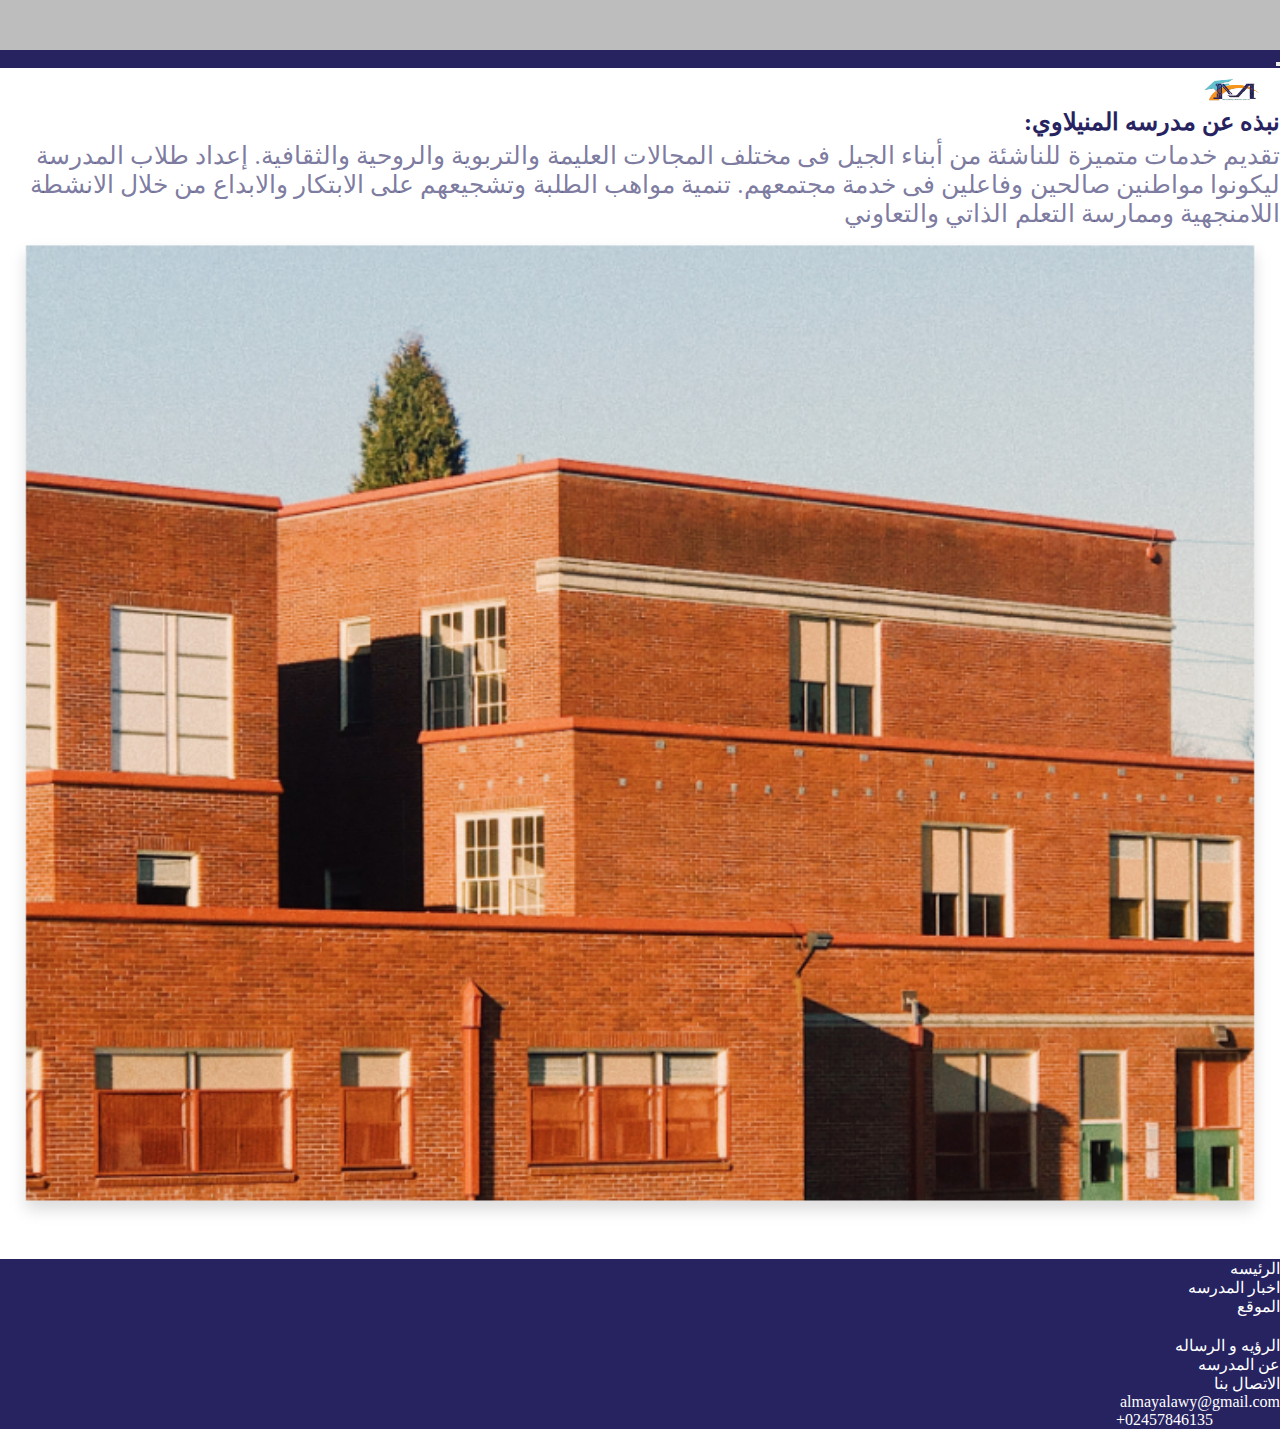
<file: about.html>
<!DOCTYPE html>
<html lang="en">
<head>
    <meta charset="UTF-8">
    <meta http-equiv="X-UA-Compatible" content="IE=edge">
    <meta name="viewport" content="width=device-width, initial-scale=1.0">
    <title>manyalawy</title>
    <link href="https://cdn.jsdelivr.net/npm/bootstrap@5.0.2/dist/css/bootstrap.min.css" rel="stylesheet" integrity="sha384-EVSTQN3/azprG1Anm3QDgpJLIm9Nao0Yz1ztcQTwFspd3yD65VohhpuuCOmLASjC" crossorigin="anonymous">
    <link rel="stylesheet" href="https://cdnjs.cloudflare.com/ajax/libs/font-awesome/6.1.1/css/all.min.css" integrity="sha512-KfkfwYDsLkIlwQp6LFnl8zNdLGxu9YAA1QvwINks4PhcElQSvqcyVLLD9aMhXd13uQjoXtEKNosOWaZqXgel0g==" crossorigin="anonymous" referrerpolicy="no-referrer" />
    <link rel="stylesheet" href="css/style.css">
</head>
<body>

    <nav class="navbar navbar-light " style="height:50px; background-color: #bdbdbd;">
        <div class="container">
            <ul class="d-flex">
                <li style="list-style: none;"><a href="" style="margin-right: 10px;"><i class="fa-brands fa-facebook" style="color: #272361;"></i></a></li>
                <li style="list-style: none;"><a href="" style="margin-right: 10px;"><i class="fa-brands fa-whatsapp" style="color: #272361;"></i></a></li>
                <li style="list-style: none;"><a href="" style="margin-right: 10px;"><i class="fa-solid fa-envelope"  style="color: #272361;"></i></a></li>
                <li style="list-style: none;"><a href="" style="margin-right: 10px;"><i class="fa-solid fa-phone"     style="color: #272361;"></i></a></li>
            </ul>
            <!-- /////////////// -->
            <a class="navbar-brand" href="#">
                <img src="images/logo.png" alt="" width="100" height="40">
            </a>
          <!-- //////////////////// -->
        </div>
      </nav>

      <!-- /////////////////////////nav////////////////////////// -->


      <nav class="navbar navbar-expand-lg navbar-light  " style="background-color: #272361;">
        <div class="container-fluid">
          <!-- <a class="navbar-brand" href="#">Navbar</a> -->
          <button class="navbar-toggler" type="button" data-bs-toggle="collapse" data-bs-target="#navbarNavAltMarkup" aria-controls="navbarNavAltMarkup" aria-expanded="false" aria-label="Toggle navigation">
            <span class="navbar-toggler-icon"></span>
          </button>
          <div class="collapse navbar-collapse justify-content-center " id="navbarNavAltMarkup">
            <div class="navbar-nav align-items-end">
              <a class="nav-link active" href="index.html">الرئيسيه</a>
              <a class="nav-link " aria-current="page" href="contact.html">الاتصال بنا</a>
              <a class="nav-link" href="location.html">الموقع</a>
              <a class="nav-link" href="about.html">عن المدرسه</a>
              <a class="nav-link" href="news.html">اخبار المدرسه</a>
              <a class="nav-link" href="message.html">الرؤيه والرساله</a>
              <a class="nav-link" href="login.html"> تسجيل الدخول</a>
              
            </div>
          </div>
        </div>
      </nav>






     <div class="container about-page">
         <div class="row">
             <div class="col-md-6">
                <h2>نبذه عن مدرسه المنيلاوي: </h2>
                <p>تقديم خدمات متميزة للناشئة من أبناء الجيل فى مختلف المجالات العليمة والتربوية والروحية والثقافية.
                       إعداد طلاب المدرسة ليكونوا مواطنين صالحين وفاعلين فى خدمة مجتمعهم.
                      تنمية مواهب الطلبة وتشجيعهم على الابتكار والابداع من خلال الانشطة اللامنجهية وممارسة التعلم الذاتي والتعاوني</p>
             </div>
             <div class="col-md-6">
                 <img src="images/Rectangle 56.png" alt="">
             </div>
         </div>
     </div>









      <!-- footer -->

<footer style="background-color:#272361; height: 100%;">
    <div class="container">
         <div class="row">
              <div class="col-md-6">
                  <div class="row">
                    <div class="col-md-3" style="margin-top: 20px;">
                   <a href="" class="col-md-1" style="margin-left: 10px; text-decoration: none; color: #ffffff;">الرئيسه </a><br>
                   <a href="" class="col-md-1" style="margin-left: 10px; text-decoration: none; color: #ffffff;">اخبار المدرسه</a><br>
                   <a href="" class="col-md-1" style="margin-left: 10px; text-decoration: none; color: #ffffff;">الموقع</a>
                    </div>
                    <div class="col-md-3" style="margin-top: 20px;">
                     <a href="" class="col-md-1" style="margin-left: 10px; text-decoration: none; color: #ffffff;">الرؤيه و الرساله</a><br>
                     <a href="" class="col-md-1" style="margin-left: 10px; text-decoration: none; color: #ffffff;">عن المدرسه</a><br>
                     <a href="" class="col-md-1" style="margin-left: 10px; text-decoration: none; color: #ffffff;">الاتصال بنا</a>
                       </div>
                  </div>
              </div>
              <div class="col-md-6">
                   <a href="" style="text-decoration:none; color: #ffffff;">almayalawy@gmail.com<i class="fa-solid fa-envelope" style="color: #ffffff; margin-left: 20px; margin-top: 50px; margin-right: 10px;"></i></a><br>
                   <a href="" style="text-decoration:none; color: #ffffff;  margin-right: 67px;">02457846135+<i class="fa-solid fa-phone" style="color: #ffffff; margin-left: 20px; margin-top: 50px; margin-right: 10px;"></i></a>
              </div>
         </div>
    </div>
 </footer>
 
 
     <script src="https://cdn.jsdelivr.net/npm/@popperjs/core@2.9.2/dist/umd/popper.min.js" integrity="sha384-IQsoLXl5PILFhosVNubq5LC7Qb9DXgDA9i+tQ8Zj3iwWAwPtgFTxbJ8NT4GN1R8p" crossorigin="anonymous"></script>
     <script src="https://cdn.jsdelivr.net/npm/bootstrap@5.0.2/dist/js/bootstrap.min.js" integrity="sha384-cVKIPhGWiC2Al4u+LWgxfKTRIcfu0JTxR+EQDz/bgldoEyl4H0zUF0QKbrJ0EcQF" crossorigin="anonymous"></script>
 </body>
 </html>
</file>
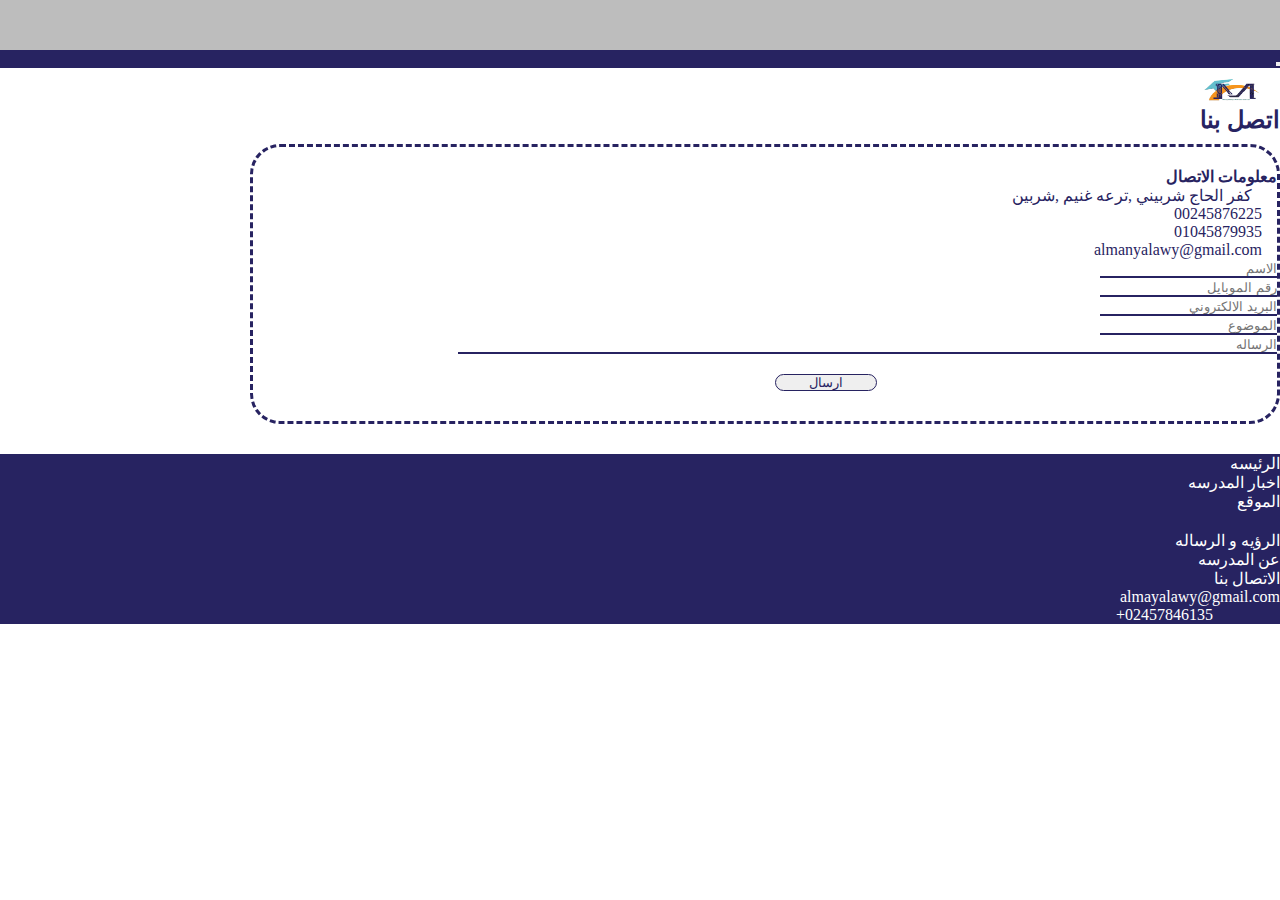
<file: contact.html>
<!DOCTYPE html>
<html lang="en">
<head>
    <meta charset="UTF-8">
    <meta http-equiv="X-UA-Compatible" content="IE=edge">
    <meta name="viewport" content="width=device-width, initial-scale=1.0">
    <title>manyalawy</title>
    <link href="https://cdn.jsdelivr.net/npm/bootstrap@5.0.2/dist/css/bootstrap.min.css" rel="stylesheet" integrity="sha384-EVSTQN3/azprG1Anm3QDgpJLIm9Nao0Yz1ztcQTwFspd3yD65VohhpuuCOmLASjC" crossorigin="anonymous">
    <link rel="stylesheet" href="https://cdnjs.cloudflare.com/ajax/libs/font-awesome/6.1.1/css/all.min.css" integrity="sha512-KfkfwYDsLkIlwQp6LFnl8zNdLGxu9YAA1QvwINks4PhcElQSvqcyVLLD9aMhXd13uQjoXtEKNosOWaZqXgel0g==" crossorigin="anonymous" referrerpolicy="no-referrer" />
    <link rel="stylesheet" href="css/style.css">
</head>
<body>

    <nav class="navbar navbar-light " style="height:50px; background-color: #bdbdbd;">
        <div class="container">
            <ul class="d-flex">
                <li style="list-style: none;"><a href="" style="margin-right: 10px;"><i class="fa-brands fa-facebook" style="color: #272361;"></i></a></li>
                <li style="list-style: none;"><a href="" style="margin-right: 10px;"><i class="fa-brands fa-whatsapp" style="color: #272361;"></i></a></li>
                <li style="list-style: none;"><a href="" style="margin-right: 10px;"><i class="fa-solid fa-envelope"  style="color: #272361;"></i></a></li>
                <li style="list-style: none;"><a href="" style="margin-right: 10px;"><i class="fa-solid fa-phone"     style="color: #272361;"></i></a></li>
            </ul>
            <!-- /////////////// -->
            <a class="navbar-brand" href="#">
                <img src="images/logo.png" alt="" width="100" height="40">
            </a>
          <!-- //////////////////// -->
        </div>
      </nav>

      <!-- /////////////////////////nav////////////////////////// -->


      <nav class="navbar navbar-expand-lg navbar-light  " style="background-color: #272361;">
        <div class="container-fluid">
          <!-- <a class="navbar-brand" href="#">Navbar</a> -->
          <button class="navbar-toggler" type="button" data-bs-toggle="collapse" data-bs-target="#navbarNavAltMarkup" aria-controls="navbarNavAltMarkup" aria-expanded="false" aria-label="Toggle navigation">
            <span class="navbar-toggler-icon"></span>
          </button>
          <div class="collapse navbar-collapse justify-content-center " id="navbarNavAltMarkup">
            <div class="navbar-nav align-items-end">
              <a class="nav-link active" href="index.html">الرئيسيه</a>
              <a class="nav-link " aria-current="page" href="contact.html">الاتصال بنا</a>
              <a class="nav-link" href="location.html">الموقع</a>
              <a class="nav-link" href="about.html">عن المدرسه</a>
              <a class="nav-link" href="news.html">اخبار المدرسه</a>
              <a class="nav-link" href="message.html">الرؤيه والرساله</a>
              <a class="nav-link" href="login.html"> تسجيل الدخول</a>
              
            </div>
          </div>
        </div>
      </nav>





       <div class="container contact-page">
            <h2 style="color: #272361; margin-top:20px">اتصل بنا</h2>
            <div class="test" style="border:3px dashed  #272361; margin-top: 10px; margin-bottom: 30px; border-radius: 30px; width: 80%;">
                <h4 style="margin-top: 20px; color: #272361;">معلومات الاتصال</h4>
                <div class="row">
                    <div class="col-lg-6">
                        <ul class="d-flex flex-column">
                            <li style="list-style: none;"><a href="" style="margin-right: 15px; text-decoration: none; color: #272361;"><i class="fa-solid fa-house"style="color: #272361; margin-left:10px"></i>كفر الحاج شربيني ,ترعه غنيم ,شربين</a></li>
                            <li style="list-style: none;"><a href="" style="margin-right: 15px; text-decoration: none; color: #272361;"><i class="fa-solid fa-fax" style="color: #272361; margin-left:10px"></i>00245876225</a></li>
                        </ul>
                    </div>
                    <div class="col-lg-6">
                        <ul class="d-flex flex-column">
                            <li style="list-style: none;"><a href="" style="margin-right: 15px; text-decoration: none; color: #272361;"><i class="fa-solid fa-phone" style="color: #272361; margin-left:10px"></i>  01045879935</a></li>
                            <li style="list-style: none;"><a href="" style="margin-right: 15px; text-decoration: none; color: #272361;"><i class="fa-solid fa-envelope" style="color: #272361; margin-left:10px"></i>almanyalawy@gmail.com</a></li>
                        </ul>
                    </div>
                </div>

                <!-- form -->
                <form action="" style="margin-bottom:30px;">
                    <div class="row">
                        <div class="col-lg-6">
                            <ul class="d-flex flex-colum">
                               
                                    <div class="form-group">
                                        <input type="email" class="form-control" id="email" placeholder="الاسم" style="border: none; border-bottom:2px solid #272361">
                                      </div>
                            </ul>
                            <ul class="d-flex flex-colum">
                               
                                <div class="form-group">
                                    <input type="email" class="form-control" id="email" placeholder="رقم الموبايل" style="border: none; border-bottom:2px solid #272361">
                                  </div>
                            </ul>
                        </div>
                        <div class="col-lg-6">
                            <ul class="d-flex flex-colum">
                               
                                <div class="form-group">
                                    <input type="email" class="form-control" id="email" placeholder="البريد الالكتروني" style="border: none; border-bottom:2px solid #272361">
                                  </div>
                            </ul>
                            <ul class="d-flex flex-colum">
                               
                                <div class="form-group">
                                    <input type="email" class="form-control" id="email" placeholder="الموضوع" style="border: none; border-bottom:2px solid #272361">
                                  </div>
                            </ul>
                        </div>
                        <div class="form-group">
                            <input type="email" class="form-control" id="email" placeholder="الرساله" style="border: none; border-bottom:2px solid #272361; width: 80%;">
                          </div>

                    </div>
                    
                    <button type="submit" class="btn btn-default save-btn" >ارسال</button>
                  </form>
                  
               
            </div>
       </div>




        <!-- footer -->

<footer style="background-color:#272361; height: 100%;">
    <div class="container">
         <div class="row">
              <div class="col-md-6">
                  <div class="row">
                    <div class="col-md-3" style="margin-top: 20px;">
                   <a href="" class="col-md-1" style="margin-left: 10px; text-decoration: none; color: #ffffff;">الرئيسه </a><br>
                   <a href="" class="col-md-1" style="margin-left: 10px; text-decoration: none; color: #ffffff;">اخبار المدرسه</a><br>
                   <a href="" class="col-md-1" style="margin-left: 10px; text-decoration: none; color: #ffffff;">الموقع</a>
                    </div>
                    <div class="col-md-3" style="margin-top: 20px;">
                     <a href="" class="col-md-1" style="margin-left: 10px; text-decoration: none; color: #ffffff;">الرؤيه و الرساله</a><br>
                     <a href="" class="col-md-1" style="margin-left: 10px; text-decoration: none; color: #ffffff;">عن المدرسه</a><br>
                     <a href="" class="col-md-1" style="margin-left: 10px; text-decoration: none; color: #ffffff;">الاتصال بنا</a>
                       </div>
                  </div>
              </div>
              <div class="col-md-6">
                   <a href="" style="text-decoration:none; color: #ffffff;">almayalawy@gmail.com<i class="fa-solid fa-envelope" style="color: #ffffff; margin-left: 20px; margin-top: 50px; margin-right: 10px;"></i></a><br>
                   <a href="" style="text-decoration:none; color: #ffffff;  margin-right: 67px;">02457846135+<i class="fa-solid fa-phone" style="color: #ffffff; margin-left: 20px; margin-top: 50px; margin-right: 10px;"></i></a>
              </div>
         </div>
    </div>
 </footer>
 
 
     <script src="https://cdn.jsdelivr.net/npm/@popperjs/core@2.9.2/dist/umd/popper.min.js" integrity="sha384-IQsoLXl5PILFhosVNubq5LC7Qb9DXgDA9i+tQ8Zj3iwWAwPtgFTxbJ8NT4GN1R8p" crossorigin="anonymous"></script>
     <script src="https://cdn.jsdelivr.net/npm/bootstrap@5.0.2/dist/js/bootstrap.min.js" integrity="sha384-cVKIPhGWiC2Al4u+LWgxfKTRIcfu0JTxR+EQDz/bgldoEyl4H0zUF0QKbrJ0EcQF" crossorigin="anonymous"></script>
 </body>
 </html>
</file>
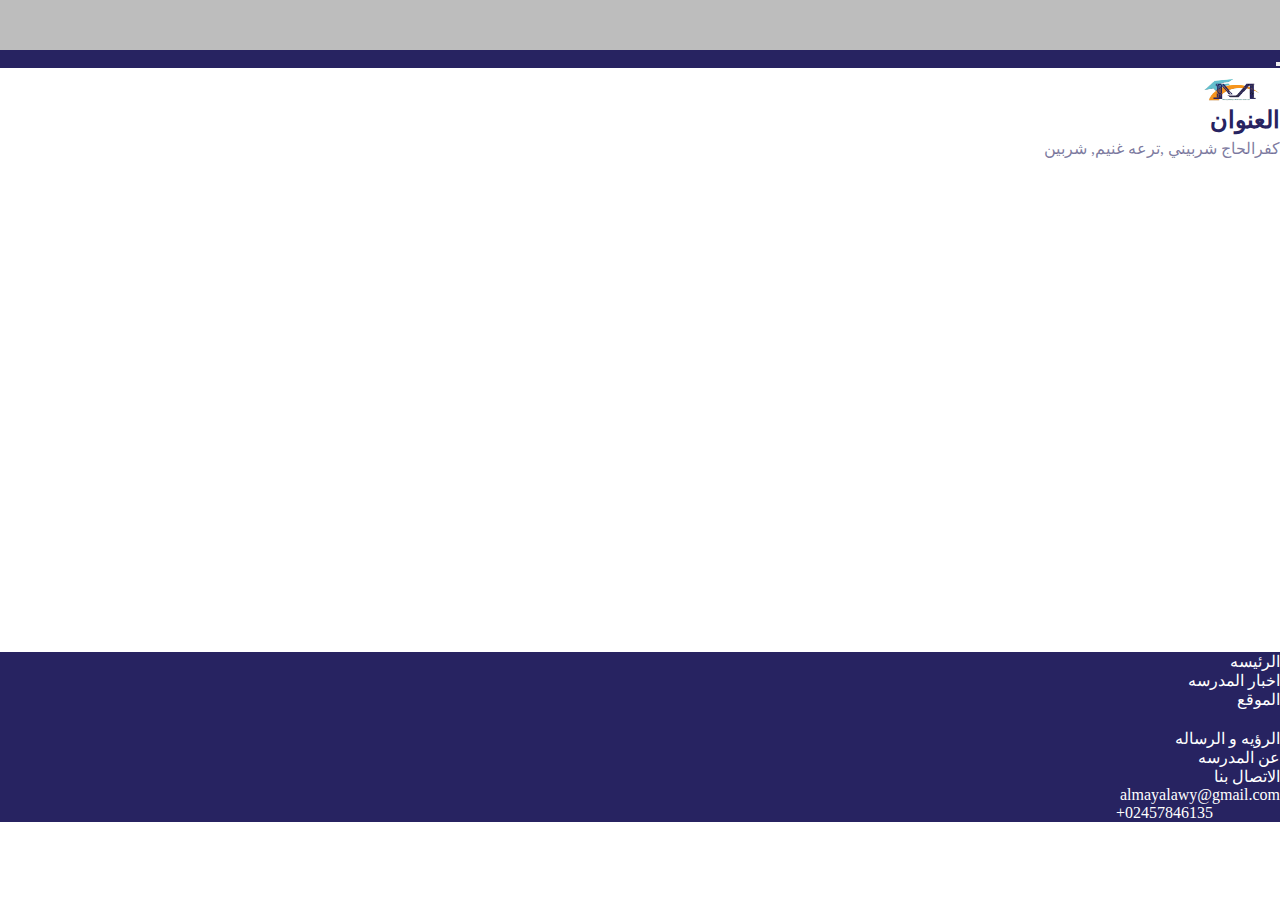
<file: location.html>
<!DOCTYPE html>
<html lang="en">
<head>
    <meta charset="UTF-8">
    <meta http-equiv="X-UA-Compatible" content="IE=edge">
    <meta name="viewport" content="width=device-width, initial-scale=1.0">
    <title>manyalawy</title>
    <link href="https://cdn.jsdelivr.net/npm/bootstrap@5.0.2/dist/css/bootstrap.min.css" rel="stylesheet" integrity="sha384-EVSTQN3/azprG1Anm3QDgpJLIm9Nao0Yz1ztcQTwFspd3yD65VohhpuuCOmLASjC" crossorigin="anonymous">
    <link rel="stylesheet" href="https://cdnjs.cloudflare.com/ajax/libs/font-awesome/6.1.1/css/all.min.css" integrity="sha512-KfkfwYDsLkIlwQp6LFnl8zNdLGxu9YAA1QvwINks4PhcElQSvqcyVLLD9aMhXd13uQjoXtEKNosOWaZqXgel0g==" crossorigin="anonymous" referrerpolicy="no-referrer" />
    <link rel="stylesheet" href="css/style.css">
</head>
<body>

    <nav class="navbar navbar-light " style="height:50px; background-color: #bdbdbd;">
        <div class="container">
            <ul class="d-flex">
                <li style="list-style: none;"><a href="" style="margin-right: 10px;"><i class="fa-brands fa-facebook" style="color: #272361;"></i></a></li>
                <li style="list-style: none;"><a href="" style="margin-right: 10px;"><i class="fa-brands fa-whatsapp" style="color: #272361;"></i></a></li>
                <li style="list-style: none;"><a href="" style="margin-right: 10px;"><i class="fa-solid fa-envelope"  style="color: #272361;"></i></a></li>
                <li style="list-style: none;"><a href="" style="margin-right: 10px;"><i class="fa-solid fa-phone"     style="color: #272361;"></i></a></li>
            </ul>
            <!-- /////////////// -->
            <a class="navbar-brand" href="#">
                <img src="images/logo.png" alt="" width="100" height="40">
            </a>
          <!-- //////////////////// -->
        </div>
      </nav>

      <!-- /////////////////////////nav////////////////////////// -->


      <nav class="navbar navbar-expand-lg navbar-light  " style="background-color: #272361;">
        <div class="container-fluid">
          <!-- <a class="navbar-brand" href="#">Navbar</a> -->
          <button class="navbar-toggler" type="button" data-bs-toggle="collapse" data-bs-target="#navbarNavAltMarkup" aria-controls="navbarNavAltMarkup" aria-expanded="false" aria-label="Toggle navigation">
            <span class="navbar-toggler-icon"></span>
          </button>
          <div class="collapse navbar-collapse justify-content-center " id="navbarNavAltMarkup">
            <div class="navbar-nav align-items-end">
              <a class="nav-link active" href="index.html">الرئيسيه</a>
              <a class="nav-link " aria-current="page" href="contact.html">الاتصال بنا</a>
              <a class="nav-link" href="location.html">الموقع</a>
              <a class="nav-link" href="about.html">عن المدرسه</a>
              <a class="nav-link" href="news.html">اخبار المدرسه</a>
              <a class="nav-link" href="message.html">الرؤيه والرساله</a>
              <a class="nav-link" href="login.html"> تسجيل الدخول</a>

              
            </div>
          </div>
        </div>
      </nav>




        <div class="container location-page">
            <h2>العنوان</h2>
            <p>كفرالحاج شربيني ,ترعه غنيم, شربين</p>
            <iframe  src="https://www.google.com/maps/embed?pb=!1m18!1m12!1m3!1d3409.95704095455!2d31.492400785010354!3d31.277283481450755!2m3!1f0!2f0!3f0!3m2!1i1024!2i768!4f13.1!3m3!1m2!1s0x14f7650f7619d48b%3A0x29ef1293cee74939!2z2YXYr9in2LHYsyDYp9mE2YXZhtmK2YTYp9mI2Yo!5e0!3m2!1sar!2seg!4v1653660923366!5m2!1sar!2seg" width="100%" height="450" style="border:0;" allowfullscreen="" loading="lazy" referrerpolicy="no-referrer-when-downgrade"></iframe>
        </div>












      
      <!-- footer -->

<footer style="background-color:#272361; height: 100%;">
    <div class="container">
         <div class="row">
              <div class="col-md-6">
                  <div class="row">
                    <div class="col-md-3" style="margin-top: 20px;">
                   <a href="" class="col-md-1" style="margin-left: 10px; text-decoration: none; color: #ffffff;">الرئيسه </a><br>
                   <a href="" class="col-md-1" style="margin-left: 10px; text-decoration: none; color: #ffffff;">اخبار المدرسه</a><br>
                   <a href="" class="col-md-1" style="margin-left: 10px; text-decoration: none; color: #ffffff;">الموقع</a>
                    </div>
                    <div class="col-md-3" style="margin-top: 20px;">
                     <a href="" class="col-md-1" style="margin-left: 10px; text-decoration: none; color: #ffffff;">الرؤيه و الرساله</a><br>
                     <a href="" class="col-md-1" style="margin-left: 10px; text-decoration: none; color: #ffffff;">عن المدرسه</a><br>
                     <a href="" class="col-md-1" style="margin-left: 10px; text-decoration: none; color: #ffffff;">الاتصال بنا</a>
                       </div>
                  </div>
              </div>
              <div class="col-md-6">
                   <a href="" style="text-decoration:none; color: #ffffff;">almayalawy@gmail.com<i class="fa-solid fa-envelope" style="color: #ffffff; margin-left: 20px; margin-top: 50px; margin-right: 10px;"></i></a><br>
                   <a href="" style="text-decoration:none; color: #ffffff;  margin-right: 67px;">02457846135+<i class="fa-solid fa-phone" style="color: #ffffff; margin-left: 20px; margin-top: 50px; margin-right: 10px;"></i></a>
              </div>
         </div>
    </div>
 </footer>
 
 
     <script src="https://cdn.jsdelivr.net/npm/@popperjs/core@2.9.2/dist/umd/popper.min.js" integrity="sha384-IQsoLXl5PILFhosVNubq5LC7Qb9DXgDA9i+tQ8Zj3iwWAwPtgFTxbJ8NT4GN1R8p" crossorigin="anonymous"></script>
     <script src="https://cdn.jsdelivr.net/npm/bootstrap@5.0.2/dist/js/bootstrap.min.js" integrity="sha384-cVKIPhGWiC2Al4u+LWgxfKTRIcfu0JTxR+EQDz/bgldoEyl4H0zUF0QKbrJ0EcQF" crossorigin="anonymous"></script>
 </body>
 </html>
</file>
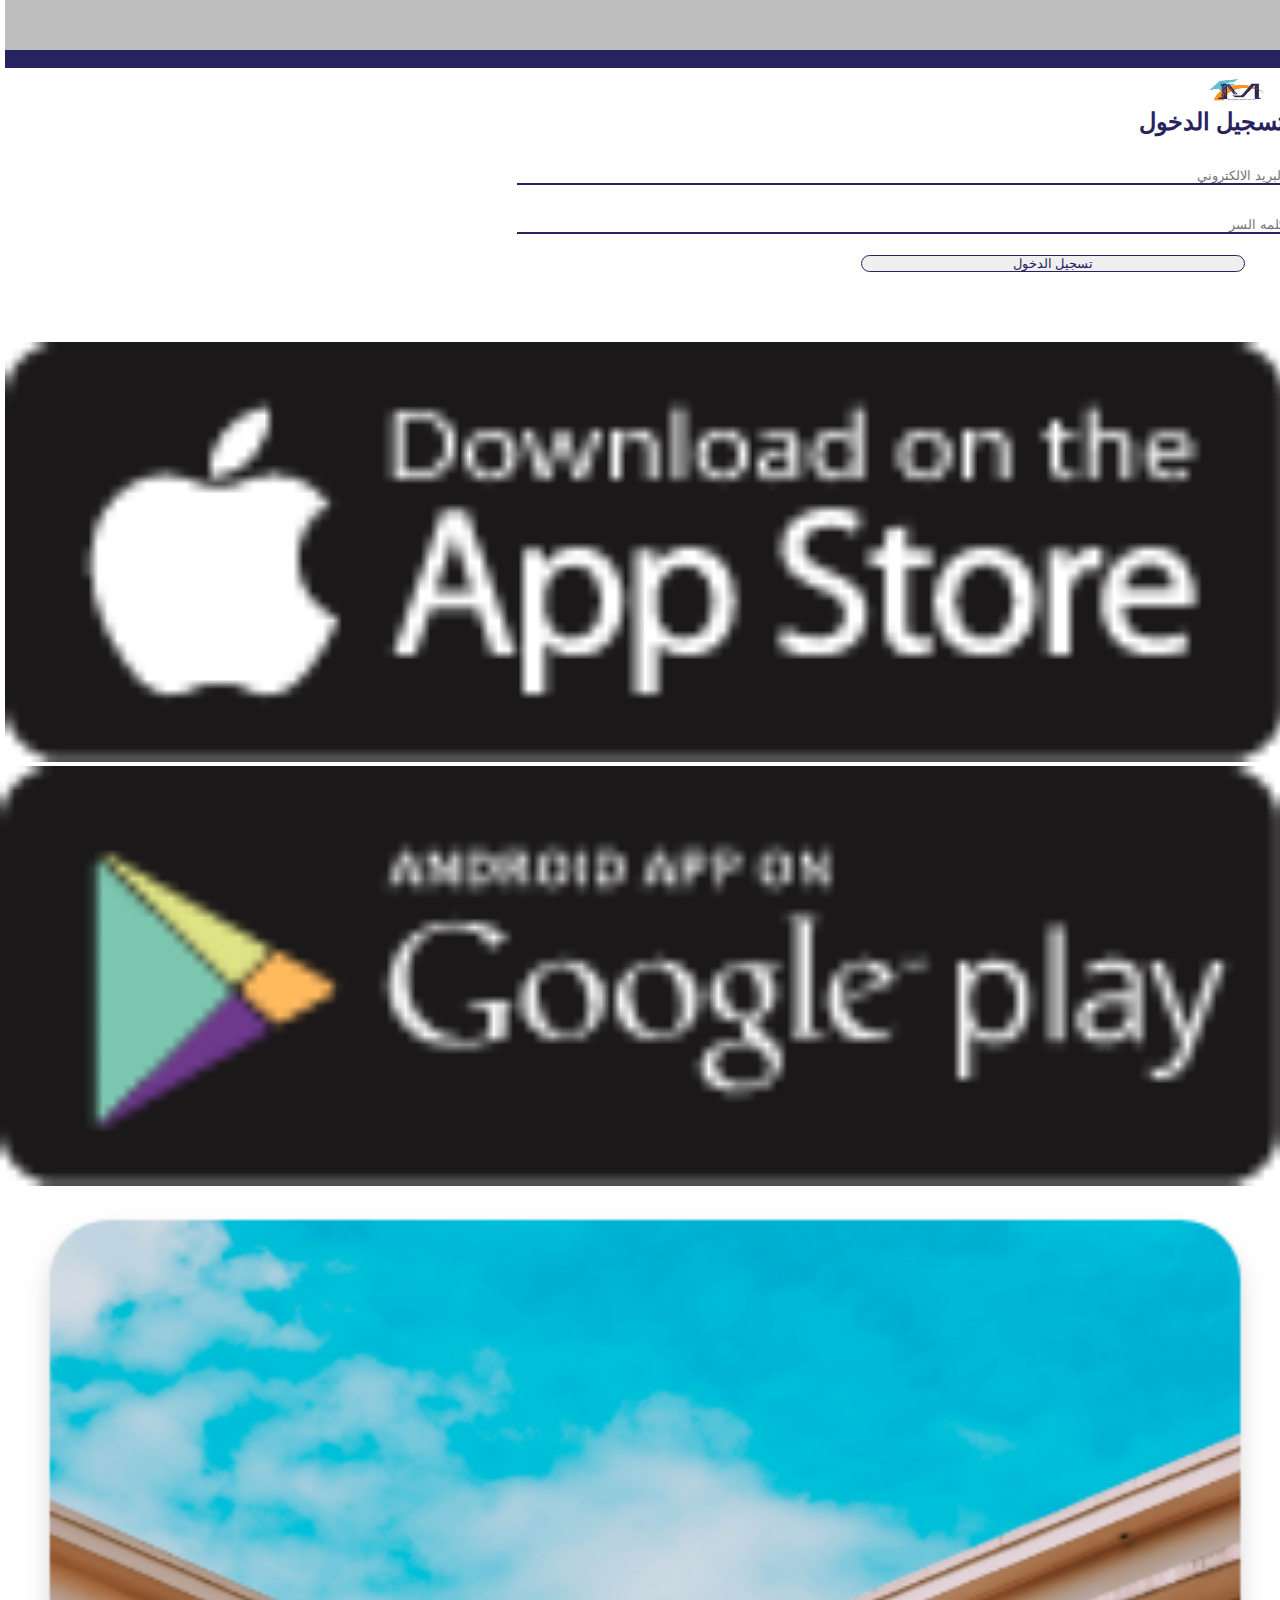
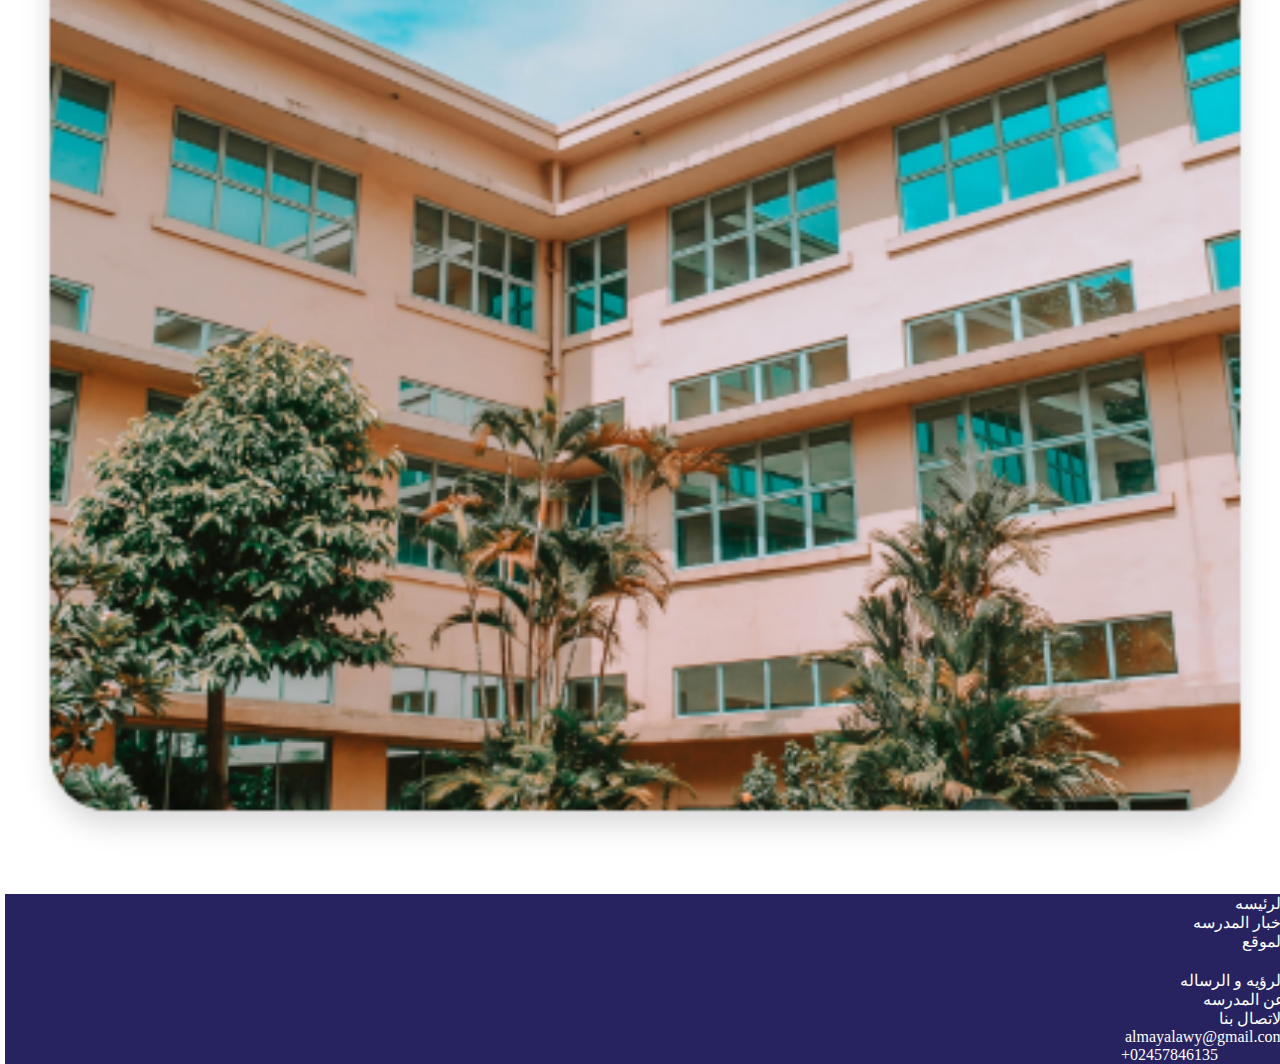
<file: login.html>
<!DOCTYPE html>
<html lang="en">
<head>
    <meta charset="UTF-8">
    <meta http-equiv="X-UA-Compatible" content="IE=edge">
    <meta name="viewport" content="width=device-width, initial-scale=1.0">
    <title>manyalawy</title>
    <link href="https://cdn.jsdelivr.net/npm/bootstrap@5.0.2/dist/css/bootstrap.min.css" rel="stylesheet" integrity="sha384-EVSTQN3/azprG1Anm3QDgpJLIm9Nao0Yz1ztcQTwFspd3yD65VohhpuuCOmLASjC" crossorigin="anonymous">
    <link rel="stylesheet" href="https://cdnjs.cloudflare.com/ajax/libs/font-awesome/6.1.1/css/all.min.css" integrity="sha512-KfkfwYDsLkIlwQp6LFnl8zNdLGxu9YAA1QvwINks4PhcElQSvqcyVLLD9aMhXd13uQjoXtEKNosOWaZqXgel0g==" crossorigin="anonymous" referrerpolicy="no-referrer" />
    <link rel="stylesheet" href="css/style.css">
</head>
<body>

    <nav class="navbar navbar-light " style="height:50px; background-color: #bdbdbd;">
        <div class="container">
            <ul class="d-flex">
                <li style="list-style: none;"><a href="" style="margin-right: 10px;"><i class="fa-brands fa-facebook" style="color: #272361;"></i></a></li>
                <li style="list-style: none;"><a href="" style="margin-right: 10px;"><i class="fa-brands fa-whatsapp" style="color: #272361;"></i></a></li>
                <li style="list-style: none;"><a href="" style="margin-right: 10px;"><i class="fa-solid fa-envelope"  style="color: #272361;"></i></a></li>
                <li style="list-style: none;"><a href="" style="margin-right: 10px;"><i class="fa-solid fa-phone"     style="color: #272361;"></i></a></li>
            </ul>
            <!-- /////////////// -->
            <a class="navbar-brand" href="#">
                <img src="images/logo.png" alt="" width="100" height="40">
            </a>
          <!-- //////////////////// -->
        </div>
      </nav>

      <!-- /////////////////////////nav////////////////////////// -->


      <nav class="navbar navbar-expand-lg navbar-light  " style="background-color: #272361;">
        <div class="container-fluid">
          <!-- <a class="navbar-brand" href="#">Navbar</a> -->
          <button class="navbar-toggler" type="button" data-bs-toggle="collapse" data-bs-target="#navbarNavAltMarkup" aria-controls="navbarNavAltMarkup" aria-expanded="false" aria-label="Toggle navigation">
            <span class="navbar-toggler-icon"></span>
          </button>
          <div class="collapse navbar-collapse justify-content-center " id="navbarNavAltMarkup">
            <div class="navbar-nav align-items-end">
              <a class="nav-link active" href="index.html">الرئيسيه</a>
              <a class="nav-link " aria-current="page" href="contact.html">الاتصال بنا</a>
              <a class="nav-link" href="location.html">الموقع</a>
              <a class="nav-link" href="about.html">عن المدرسه</a>
              <a class="nav-link" href="news.html">اخبار المدرسه</a>
              <a class="nav-link" href="message.html">الرؤيه والرساله</a>
              <a class="nav-link" href="login.html"> تسجيل الدخول</a>
              
            </div>
          </div>
        </div>
      </nav>





      <div class="container about-page">
        <div class="row">
            <div class="col-md-4">
               <h2 style="margin-bottom: 30px"> تسجيل الدخول   </h2>
               <div class="form-group">
                <input type="email" class="form-control" id="email" placeholder="البريد الالكتروني" style="border: none; border-bottom:2px solid #272361; width: 60%; margin-bottom: 30px;">
              </div>
              <div class="form-group">
                <input type="password" class="form-control" id="email" placeholder="كلمه السر" style="border: none; border-bottom:2px solid #272361; width: 60%; margin-bottom: 20px;">
              </div>
              <button type="submit" class="btn btn-default save-login" >تسجيل الدخول</button>
              <div class="d-flex download" style="margin-top: 50px;">
                  <a href=""><img src="images/Group 73.png" alt="" ></a>
                  <a href=""><img src="images/Group 78.png" alt="" style="margin-right: 5px;"></a>
              </div>
            </div>
            <div class="col-md-8">
                <img src="images/Rectangle 45.png" alt="">
            </div>
        </div>
    </div>











      
        <!-- footer -->

<footer style="background-color:#272361; height: 100%;">
    <div class="container">
         <div class="row">
              <div class="col-md-6">
                  <div class="row">
                    <div class="col-md-3" style="margin-top: 20px;">
                   <a href="" class="col-md-1" style="margin-left: 10px; text-decoration: none; color: #ffffff;">الرئيسه </a><br>
                   <a href="" class="col-md-1" style="margin-left: 10px; text-decoration: none; color: #ffffff;">اخبار المدرسه</a><br>
                   <a href="" class="col-md-1" style="margin-left: 10px; text-decoration: none; color: #ffffff;">الموقع</a>
                    </div>
                    <div class="col-md-3" style="margin-top: 20px;">
                     <a href="" class="col-md-1" style="margin-left: 10px; text-decoration: none; color: #ffffff;">الرؤيه و الرساله</a><br>
                     <a href="" class="col-md-1" style="margin-left: 10px; text-decoration: none; color: #ffffff;">عن المدرسه</a><br>
                     <a href="" class="col-md-1" style="margin-left: 10px; text-decoration: none; color: #ffffff;">الاتصال بنا</a>
                       </div>
                  </div>
              </div>
              <div class="col-md-6">
                   <a href="" style="text-decoration:none; color: #ffffff;">almayalawy@gmail.com<i class="fa-solid fa-envelope" style="color: #ffffff; margin-left: 20px; margin-top: 50px; margin-right: 10px;"></i></a><br>
                   <a href="" style="text-decoration:none; color: #ffffff;  margin-right: 67px;">02457846135+<i class="fa-solid fa-phone" style="color: #ffffff; margin-left: 20px; margin-top: 50px; margin-right: 10px;"></i></a>
              </div>
         </div>
    </div>
 </footer>
 
 
     <script src="https://cdn.jsdelivr.net/npm/@popperjs/core@2.9.2/dist/umd/popper.min.js" integrity="sha384-IQsoLXl5PILFhosVNubq5LC7Qb9DXgDA9i+tQ8Zj3iwWAwPtgFTxbJ8NT4GN1R8p" crossorigin="anonymous"></script>
     <script src="https://cdn.jsdelivr.net/npm/bootstrap@5.0.2/dist/js/bootstrap.min.js" integrity="sha384-cVKIPhGWiC2Al4u+LWgxfKTRIcfu0JTxR+EQDz/bgldoEyl4H0zUF0QKbrJ0EcQF" crossorigin="anonymous"></script>
 </body>
 </html>
</file>
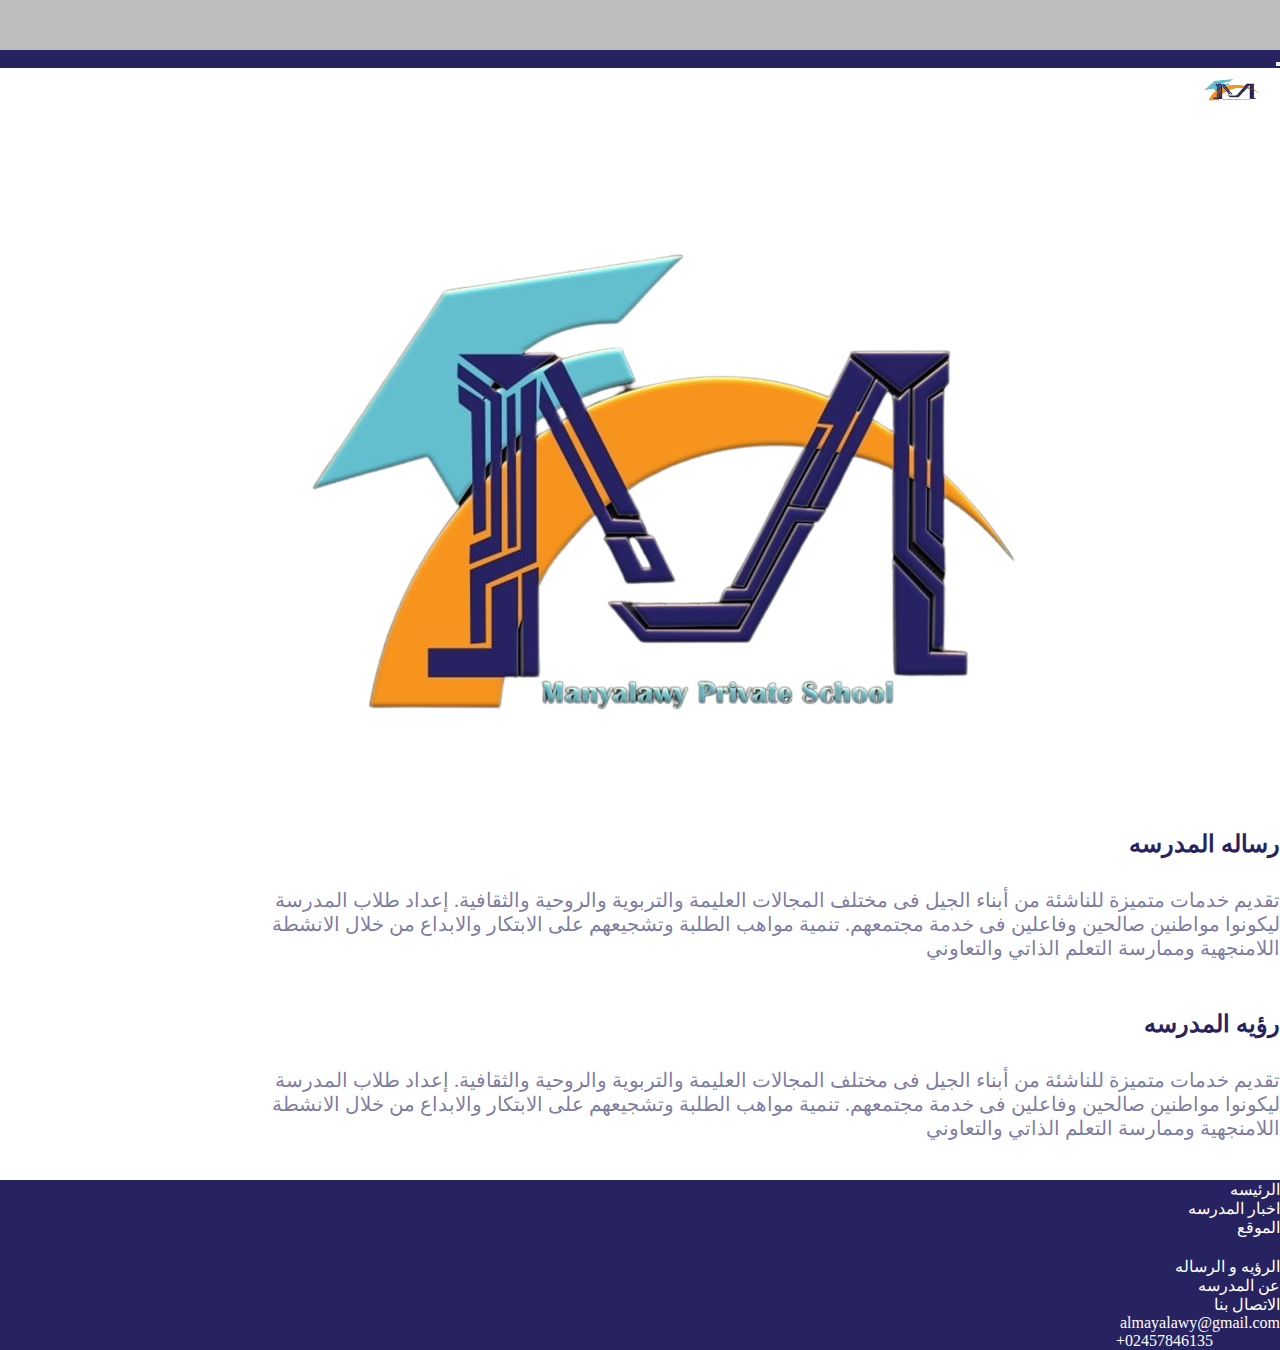
<file: message.html>
<!DOCTYPE html>
<html lang="en">
<head>
    <meta charset="UTF-8">
    <meta http-equiv="X-UA-Compatible" content="IE=edge">
    <meta name="viewport" content="width=device-width, initial-scale=1.0">
    <title>manyalawy</title>
    <link href="https://cdn.jsdelivr.net/npm/bootstrap@5.0.2/dist/css/bootstrap.min.css" rel="stylesheet" integrity="sha384-EVSTQN3/azprG1Anm3QDgpJLIm9Nao0Yz1ztcQTwFspd3yD65VohhpuuCOmLASjC" crossorigin="anonymous">
    <link rel="stylesheet" href="https://cdnjs.cloudflare.com/ajax/libs/font-awesome/6.1.1/css/all.min.css" integrity="sha512-KfkfwYDsLkIlwQp6LFnl8zNdLGxu9YAA1QvwINks4PhcElQSvqcyVLLD9aMhXd13uQjoXtEKNosOWaZqXgel0g==" crossorigin="anonymous" referrerpolicy="no-referrer" />
    <link rel="stylesheet" href="css/style.css">
</head>
<body>

    <nav class="navbar navbar-light " style="height:50px; background-color: #bdbdbd;">
        <div class="container">
            <ul class="d-flex">
                <li style="list-style: none;"><a href="" style="margin-right: 10px;"><i class="fa-brands fa-facebook" style="color: #272361;"></i></a></li>
                <li style="list-style: none;"><a href="" style="margin-right: 10px;"><i class="fa-brands fa-whatsapp" style="color: #272361;"></i></a></li>
                <li style="list-style: none;"><a href="" style="margin-right: 10px;"><i class="fa-solid fa-envelope"  style="color: #272361;"></i></a></li>
                <li style="list-style: none;"><a href="" style="margin-right: 10px;"><i class="fa-solid fa-phone"     style="color: #272361;"></i></a></li>
            </ul>
            <!-- /////////////// -->
            <a class="navbar-brand" href="#">
                <img src="images/logo.png" alt="" width="100" height="40">
            </a>
          <!-- //////////////////// -->
        </div>
      </nav>

      <!-- /////////////////////////nav////////////////////////// -->


      <nav class="navbar navbar-expand-lg navbar-light  " style="background-color: #272361;">
        <div class="container-fluid">
          <!-- <a class="navbar-brand" href="#">Navbar</a> -->
          <button class="navbar-toggler" type="button" data-bs-toggle="collapse" data-bs-target="#navbarNavAltMarkup" aria-controls="navbarNavAltMarkup" aria-expanded="false" aria-label="Toggle navigation">
            <span class="navbar-toggler-icon"></span>
          </button>
          <div class="collapse navbar-collapse justify-content-center " id="navbarNavAltMarkup">
            <div class="navbar-nav align-items-end">
              <a class="nav-link active" href="index.html">الرئيسيه</a>
              <a class="nav-link " aria-current="page" href="contact.html">الاتصال بنا</a>
              <a class="nav-link" href="location.html">الموقع</a>
              <a class="nav-link" href="about.html">عن المدرسه</a>
              <a class="nav-link" href="news.html">اخبار المدرسه</a>
              <a class="nav-link" href="message.html">الرؤيه والرساله</a>
              <a class="nav-link" href="login.html"> تسجيل الدخول</a>

              
            </div>
          </div>
        </div>
      </nav>




       <div class="container message-page">
           <img src="images/logo.png" alt="">
           <section class="message">
            <div class="container">
                  <h2>رساله المدرسه</h2>
                  <p>تقديم خدمات متميزة للناشئة من أبناء الجيل فى مختلف المجالات العليمة والتربوية والروحية والثقافية.
                   إعداد طلاب المدرسة ليكونوا مواطنين صالحين وفاعلين فى خدمة مجتمعهم.
                   تنمية مواهب الطلبة وتشجيعهم على الابتكار والابداع من خلال الانشطة اللامنجهية وممارسة التعلم الذاتي والتعاوني</p>
            </div>
          </section>
           
          <section class="vision">
            <div class="container">
                  <h2>رؤيه المدرسه</h2>
                  <p>تقديم خدمات متميزة للناشئة من أبناء الجيل فى مختلف المجالات العليمة والتربوية والروحية والثقافية.
                   إعداد طلاب المدرسة ليكونوا مواطنين صالحين وفاعلين فى خدمة مجتمعهم.
                   تنمية مواهب الطلبة وتشجيعهم على الابتكار والابداع من خلال الانشطة اللامنجهية وممارسة التعلم الذاتي والتعاوني</p>
            </div>
          </section> 

       </div>










 <!-- footer -->

<footer style="background-color:#272361; height: 100%;">
    <div class="container">
         <div class="row">
              <div class="col-md-6">
                  <div class="row">
                    <div class="col-md-3" style="margin-top: 20px;">
                   <a href="" class="col-md-1" style="margin-left: 10px; text-decoration: none; color: #ffffff;">الرئيسه </a><br>
                   <a href="" class="col-md-1" style="margin-left: 10px; text-decoration: none; color: #ffffff;">اخبار المدرسه</a><br>
                   <a href="" class="col-md-1" style="margin-left: 10px; text-decoration: none; color: #ffffff;">الموقع</a>
                    </div>
                    <div class="col-md-3" style="margin-top: 20px;">
                     <a href="" class="col-md-1" style="margin-left: 10px; text-decoration: none; color: #ffffff;">الرؤيه و الرساله</a><br>
                     <a href="" class="col-md-1" style="margin-left: 10px; text-decoration: none; color: #ffffff;">عن المدرسه</a><br>
                     <a href="" class="col-md-1" style="margin-left: 10px; text-decoration: none; color: #ffffff;">الاتصال بنا</a>
                       </div>
                  </div>
              </div>
              <div class="col-md-6">
                   <a href="" style="text-decoration:none; color: #ffffff;">almayalawy@gmail.com<i class="fa-solid fa-envelope" style="color: #ffffff; margin-left: 20px; margin-top: 50px; margin-right: 10px;"></i></a><br>
                   <a href="" style="text-decoration:none; color: #ffffff;  margin-right: 67px;">02457846135+<i class="fa-solid fa-phone" style="color: #ffffff; margin-left: 20px; margin-top: 50px; margin-right: 10px;"></i></a>
              </div>
         </div>
    </div>
 </footer>
 
 
     <script src="https://cdn.jsdelivr.net/npm/@popperjs/core@2.9.2/dist/umd/popper.min.js" integrity="sha384-IQsoLXl5PILFhosVNubq5LC7Qb9DXgDA9i+tQ8Zj3iwWAwPtgFTxbJ8NT4GN1R8p" crossorigin="anonymous"></script>
     <script src="https://cdn.jsdelivr.net/npm/bootstrap@5.0.2/dist/js/bootstrap.min.js" integrity="sha384-cVKIPhGWiC2Al4u+LWgxfKTRIcfu0JTxR+EQDz/bgldoEyl4H0zUF0QKbrJ0EcQF" crossorigin="anonymous"></script>
 </body>
 </html>
</file>
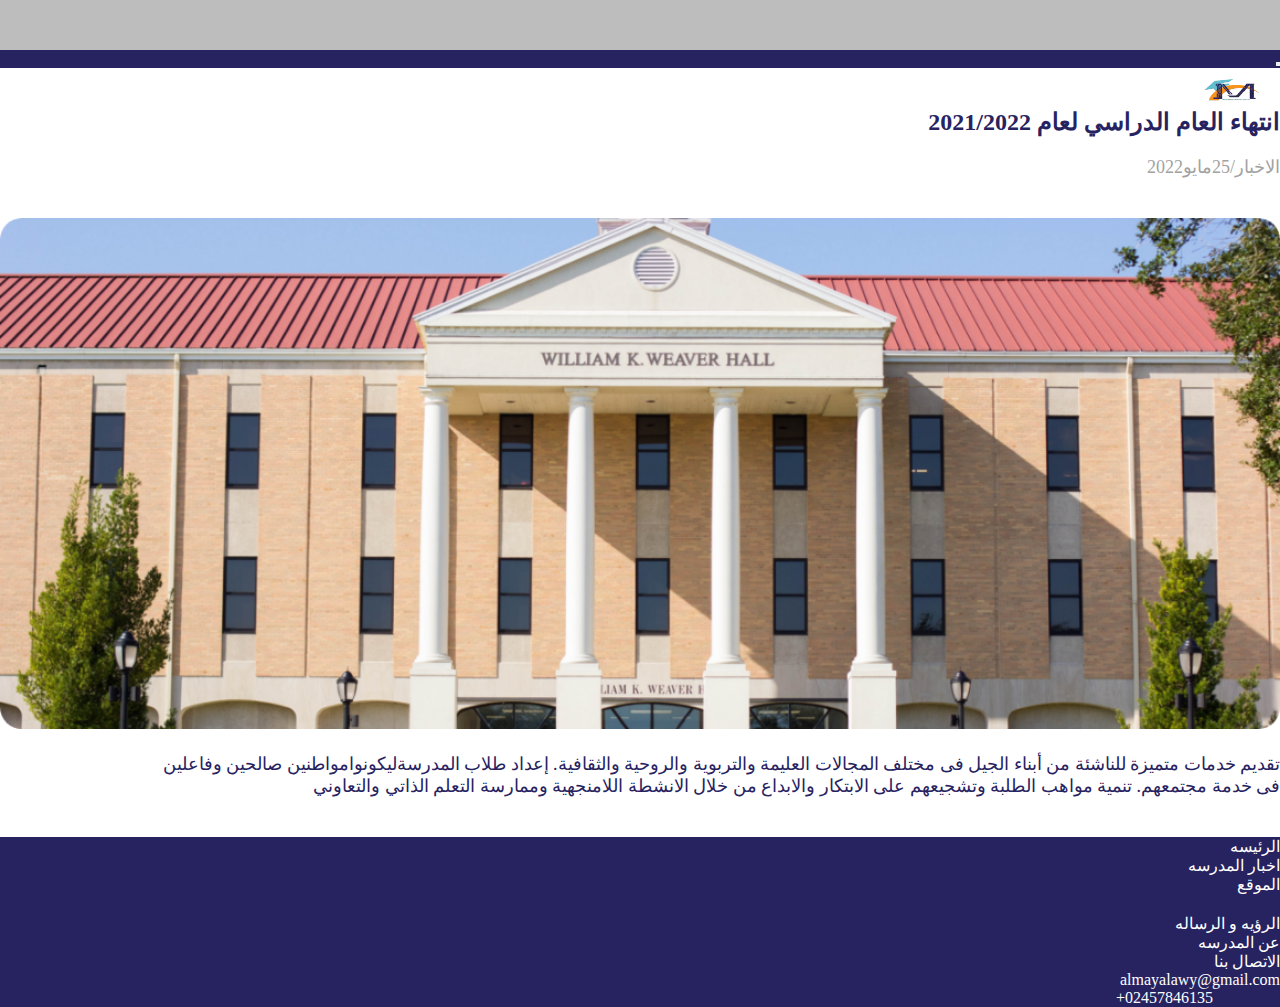
<file: news.html>
<!DOCTYPE html>
<html lang="en">
<head>
    <meta charset="UTF-8">
    <meta http-equiv="X-UA-Compatible" content="IE=edge">
    <meta name="viewport" content="width=device-width, initial-scale=1.0">
    <title>manyalawy</title>
    <link href="https://cdn.jsdelivr.net/npm/bootstrap@5.0.2/dist/css/bootstrap.min.css" rel="stylesheet" integrity="sha384-EVSTQN3/azprG1Anm3QDgpJLIm9Nao0Yz1ztcQTwFspd3yD65VohhpuuCOmLASjC" crossorigin="anonymous">
    <link rel="stylesheet" href="https://cdnjs.cloudflare.com/ajax/libs/font-awesome/6.1.1/css/all.min.css" integrity="sha512-KfkfwYDsLkIlwQp6LFnl8zNdLGxu9YAA1QvwINks4PhcElQSvqcyVLLD9aMhXd13uQjoXtEKNosOWaZqXgel0g==" crossorigin="anonymous" referrerpolicy="no-referrer" />
    <link rel="stylesheet" href="css/style.css">
</head>
<body>

    <nav class="navbar navbar-light " style="height:50px; background-color: #bdbdbd;">
        <div class="container">
            <ul class="d-flex">
                <li style="list-style: none;"><a href="" style="margin-right: 10px;"><i class="fa-brands fa-facebook" style="color: #272361;"></i></a></li>
                <li style="list-style: none;"><a href="" style="margin-right: 10px;"><i class="fa-brands fa-whatsapp" style="color: #272361;"></i></a></li>
                <li style="list-style: none;"><a href="" style="margin-right: 10px;"><i class="fa-solid fa-envelope"  style="color: #272361;"></i></a></li>
                <li style="list-style: none;"><a href="" style="margin-right: 10px;"><i class="fa-solid fa-phone"     style="color: #272361;"></i></a></li>
            </ul>
            <!-- /////////////// -->
            <a class="navbar-brand" href="#">
                <img src="images/logo.png" alt="" width="100" height="40">
            </a>
          <!-- //////////////////// -->
        </div>
      </nav>

      <!-- /////////////////////////nav////////////////////////// -->

      <nav class="navbar navbar-expand-lg navbar-light  " style="background-color: #272361;">
        <div class="container-fluid">
          <!-- <a class="navbar-brand" href="#">Navbar</a> -->
          <button class="navbar-toggler" type="button" data-bs-toggle="collapse" data-bs-target="#navbarNavAltMarkup" aria-controls="navbarNavAltMarkup" aria-expanded="false" aria-label="Toggle navigation">
            <span class="navbar-toggler-icon"></span>
          </button>
          <div class="collapse navbar-collapse justify-content-center " id="navbarNavAltMarkup">
            <div class="navbar-nav align-items-end">
              <a class="nav-link active" href="index.html">الرئيسيه</a>
              <a class="nav-link " aria-current="page" href="contact.html">الاتصال بنا</a>
              <a class="nav-link" href="location.html">الموقع</a>
              <a class="nav-link" href="about.html">عن المدرسه</a>
              <a class="nav-link" href="news.html">اخبار المدرسه</a>
              <a class="nav-link" href="message.html">الرؤيه والرساله</a>
              <a class="nav-link" href="login.html"> تسجيل الدخول</a>
              
            </div>
          </div>
        </div>
      </nav>

     <!-- slide -->
     <div class="container news-page">
         <h2>انتهاء العام الدراسي لعام 2021/2022</h2>
         <p class="sub">الاخبار/25مايو2022</p>
         <img src="images/Rectangle 90.png" alt="">
         <p>تقديم خدمات متميزة للناشئة من أبناء الجيل فى مختلف المجالات العليمة والتربوية والروحية والثقافية.
            إعداد طلاب المدرسةليكونوامواطنين صالحين وفاعلين<br> فى خدمة مجتمعهم.
            تنمية مواهب الطلبة وتشجيعهم على الابتكار والابداع من خلال الانشطة اللامنجهية وممارسة التعلم الذاتي والتعاوني</p>
     </div>












      <!-- footer -->
<footer style="background-color:#272361; height: 100%;">
    <div class="container">
         <div class="row">
              <div class="col-md-6">
                  <div class="row">
                    <div class="col-md-3" style="margin-top: 20px;">
                   <a href="" class="col-md-1" style="margin-left: 10px; text-decoration: none; color: #ffffff;">الرئيسه </a><br>
                   <a href="" class="col-md-1" style="margin-left: 10px; text-decoration: none; color: #ffffff;">اخبار المدرسه</a><br>
                   <a href="" class="col-md-1" style="margin-left: 10px; text-decoration: none; color: #ffffff;">الموقع</a>
                    </div>
                    <div class="col-md-3" style="margin-top: 20px;">
                     <a href="" class="col-md-1" style="margin-left: 10px; text-decoration: none; color: #ffffff;">الرؤيه و الرساله</a><br>
                     <a href="" class="col-md-1" style="margin-left: 10px; text-decoration: none; color: #ffffff;">عن المدرسه</a><br>
                     <a href="" class="col-md-1" style="margin-left: 10px; text-decoration: none; color: #ffffff;">الاتصال بنا</a>
                       </div>
                  </div>
              </div>
              <div class="col-md-6">
                   <a href="" style="text-decoration:none; color: #ffffff;">almayalawy@gmail.com<i class="fa-solid fa-envelope" style="color: #ffffff; margin-left: 20px; margin-top: 50px; margin-right: 10px;"></i></a><br>
                   <a href="" style="text-decoration:none; color: #ffffff;  margin-right: 67px;">02457846135+<i class="fa-solid fa-phone" style="color: #ffffff; margin-left: 20px; margin-top: 50px; margin-right: 10px;"></i></a>
              </div>
         </div>
    </div>
 </footer>
 
 
     <script src="https://cdn.jsdelivr.net/npm/@popperjs/core@2.9.2/dist/umd/popper.min.js" integrity="sha384-IQsoLXl5PILFhosVNubq5LC7Qb9DXgDA9i+tQ8Zj3iwWAwPtgFTxbJ8NT4GN1R8p" crossorigin="anonymous"></script>
     <script src="https://cdn.jsdelivr.net/npm/bootstrap@5.0.2/dist/js/bootstrap.min.js" integrity="sha384-cVKIPhGWiC2Al4u+LWgxfKTRIcfu0JTxR+EQDz/bgldoEyl4H0zUF0QKbrJ0EcQF" crossorigin="anonymous"></script>
 </body>
 </html>
</file>
<file: css/style.css>
*
{
    padding: 0;
    margin: 0;
}

body
{
    direction: rtl;
}

.navbar-nav
{
    float: right;
}

.navbar-light .navbar-nav .nav-link.active
{
    color: #ffffff;
}

.navbar-light .navbar-nav .nav-link
{
    color: #ffffff;
    /* padding: 10px 90px 10px 90px; */
    margin-left: 120px;
}


/* slide */

.sect-slide
{
    height: 500px;
    background-image: url("../images/Rectangle\ 42.png");
    background-size: cover;
    background-repeat: no-repeat;
    box-shadow:inset 0 0 0 2000px rgba(47, 47, 47, 0.314)
}

.slide-item h2
{
    /* position: absolute; */
    /* top: 200px;
    right: 670px; */
    padding-top: 135px;
    padding-right: 550px;
    color: #ffffff;
    font-size: 40px;
    font-weight: 900;
}

.slide-item p
{
    /* position: absolute; */
    /* top: 250px;
    right: 600px; */
    padding-right: 500px;
    color: #ffffff;
    font-size: 50px;
    font-weight: 900;
}


/* message */

.message
{
    margin-top: 50px;
}
.message h2
{
    color: #272361;
}
.message p
{
    width: 80%;
    color: #272361;
    font-size: 20px;
}

/* vision */

.vision
{
    margin-top: 50px;
}
.vision h2
{
    color: #272361;
}
.vision p
{
    width: 80%;
    color: #272361;
    font-size: 20px;
}

/* about */
.about img
{
    padding-top: 30px;
}
.about h2
{
    color: #ffffff;
    padding-top: 30px;
}
.about p
{
    color: #ffffff;
    width: 90%;
    font-size: 18px;
}

/* news */

.news h2
{
    margin-top: 50px;
    margin-bottom: 20px;
    color: #272361; 
}

/* gallery */

.gallery h2
{
    margin-top: 30px;
    margin-bottom: 20px;
    color: #272361;
}

.gallery img 
{
    filter: grayscale(100%);
    transition: 1s;
}

.gallery img:hover 
{
    filter: grayscale(0);
    transform: scale(1.1);
}

.more-btn
{
    background-color:transparent;
    color:#272361;
    border:1px solid #272361;
    border-radius: 20px; margin-right: 600px;
    width: 10%; margin-top: 20px;
    margin-bottom: 30px;
}



/*///////////////////////////////////////////// news-page/////////////////////////////////////////// */

.news-page h2
{
     margin-top: 40px;
     margin-bottom: 10px;
     color: #272361;
}

.news-page img 
{
    width: 100%;
}

.news-page .sub 
{
   color: #a2a2a2;
   margin-bottom: 40px;
}

.news-page p 
{
   color: #272361;
   margin-top: 20px;
   margin-bottom: 40px;
   font-size: 18px;
}


/* //////////////////////////////////////////////////////message-page/////////////////////////////////////// */

.message-page img
{
     width: 100%;
     margin-bottom: -180px;
}

.message-page .message h2
{
    color: #272361;
    margin-top: 10px;
    margin-bottom: 30px;
}

.message-page .message p
{
    color: #2723619a;
    margin-top: 10px;
}

.message-page .vision h2
{
    color: #272361;
    margin-top: 10px;
    margin-bottom: 30px;
}

.message-page .vision p
{
    color: #2723619a;
    margin-top: 10px;
    margin-bottom: 40px;
}


/* ////////////////////////////////////////////about-page/////////////////////////////// */

.about-page img 
{
    width: 100%;
}
.about-page h2
{
    color: #272361;
    margin-top: 40px;
}

.about-page p 
{
    color: #2723619a;
    margin-top: 5px;
    font-size: 25px;
}

/* /////////////////////////////////////////////////location-page ///////////////////////////////// */

.location-page h2 
{
    color: #272361;
    margin-top: 30px;
}

.location-page p 
{
    color: #2723619a;
    margin-top: 5px;
    margin-bottom: 20px;
}


/* contact page */

.save-btn
{
    color:#272361;
     border:1px solid #272361;
      border-radius: 15px;
       width: 10%;
       margin-right: 400px;
        margin-top: 20px;
}


/* login page */

.save-login
{
    color:#272361;
     border:1px solid #272361;
      border-radius: 15px;
       width: 30%;
       margin-right: 40px;
        margin-bottom: 20px;
}


/* media */

@media (max-width: 769px)
{
    html,
    body {
                width: 100%;
                height: 100%;
                margin: 0;
                overflow-x: hidden;
                position: absolute;
                top: 0;
                left: 0;
    }
    .navbar-light .navbar-nav .nav-link
    {
        margin-left: 0;
    }
    .slide-item h2
    {
        width: 100%;
        padding-top: 135px;
        padding-right: 100px;
    }
    .slide-item p
    {
    padding-right: 95px;
    color: #ffffff;
    font-size: 30px;
    font-weight: 900;
   }

   .about img
   {
     padding-top: 30px;
     width: 100%;
     margin-right: -10px;
   }

   .more-btn
   {
       display: none;
   }

   footer 
   {
       height: 40% !important;
   }

   /* message page */
   .message-page img
   {
       margin-bottom: -60px;
   }

   /* contact page */
   .save-btn
    {
      border-radius: 10px;
       width: 20%; 
       margin-right: 40px;
        margin-top: 20px;
    }  

    /* login */
    .save-login
{
       width: 35%;
}

.download img 
{
    margin-bottom: 20px;
}


}


@media (max-width:475px)
{
    

}
</file>
